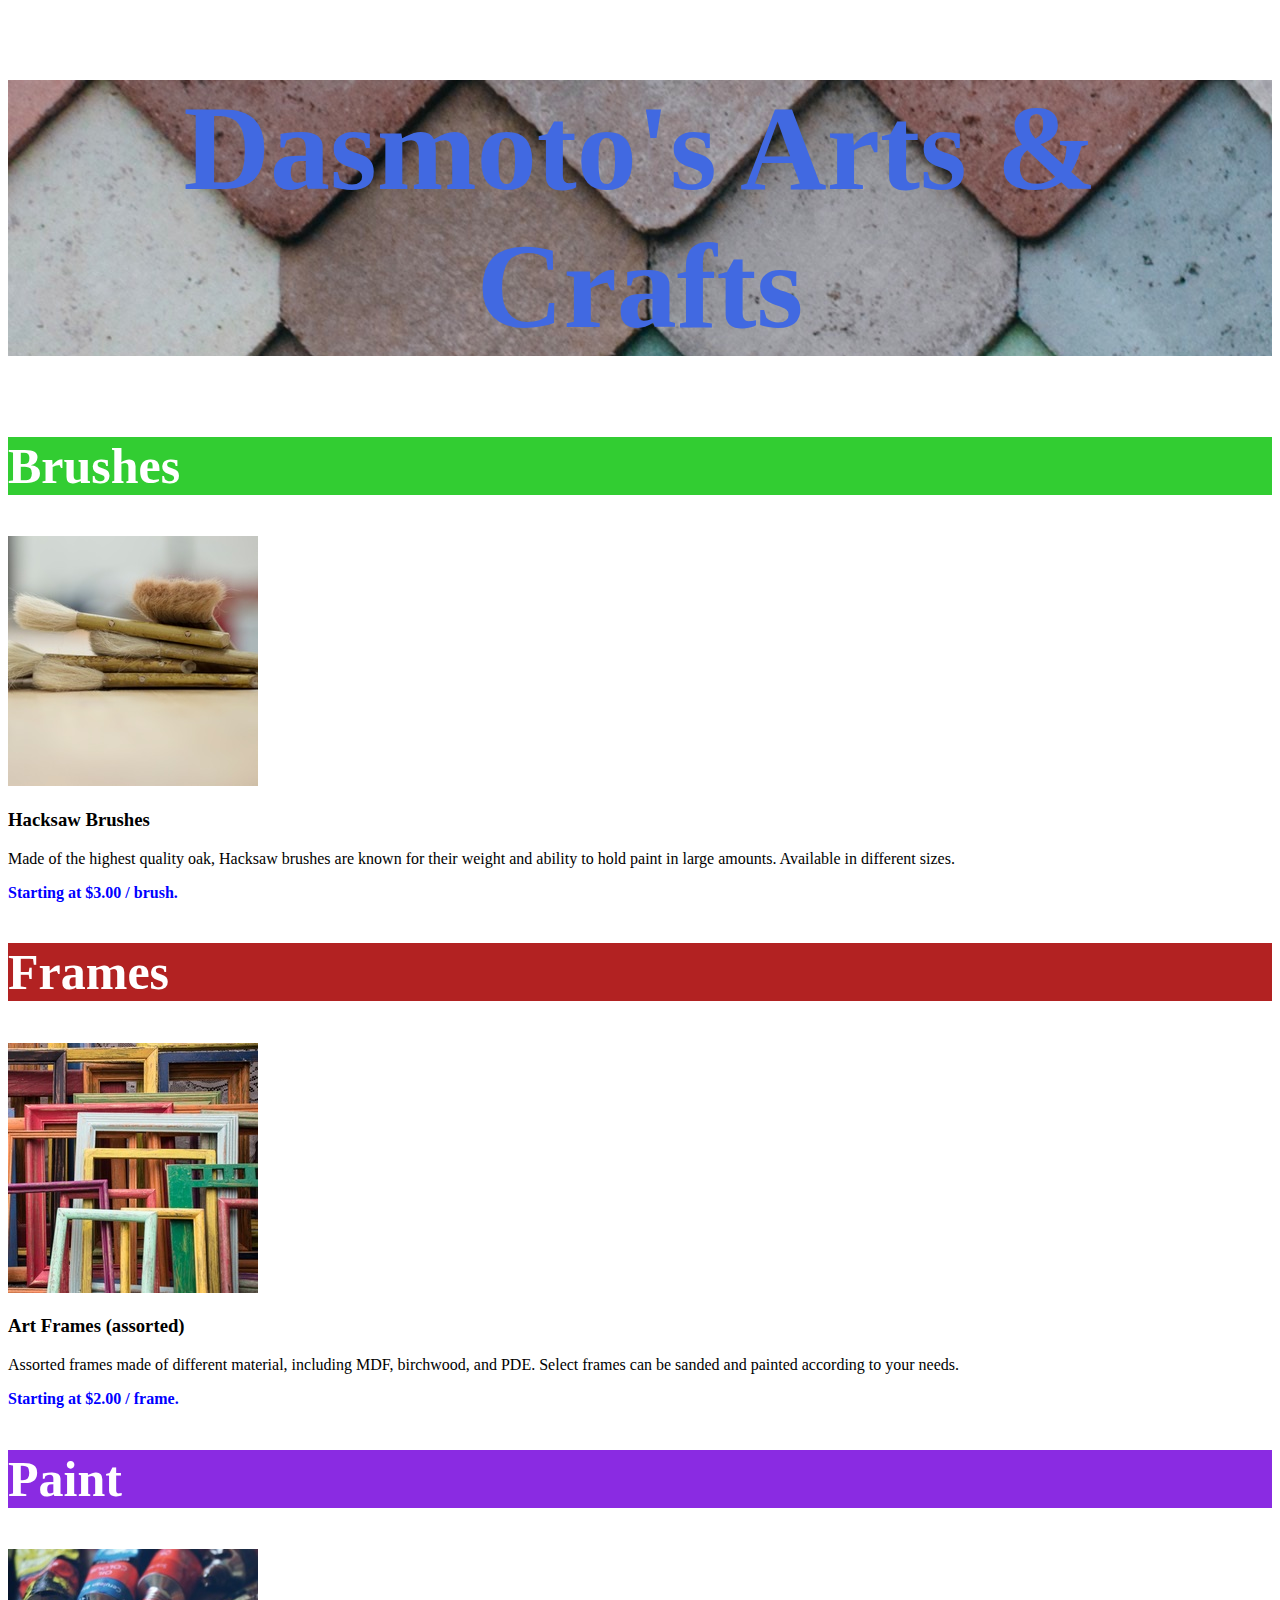
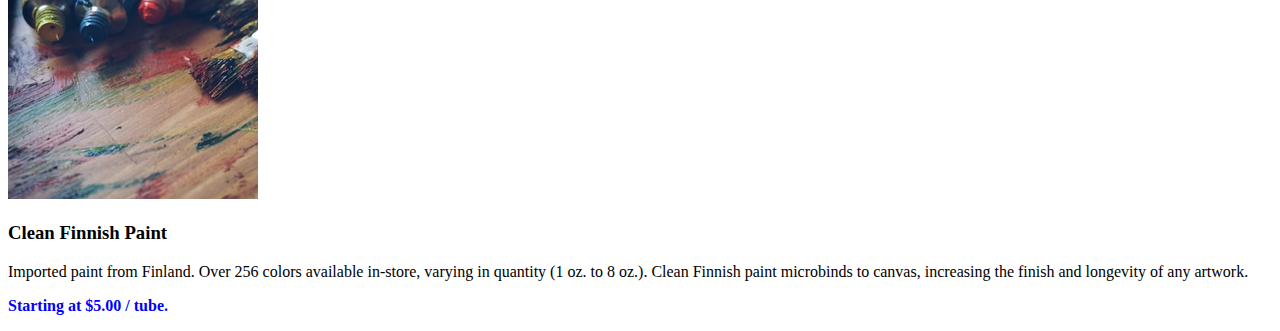
<file: ArtsCrafts/index.html>
<!DOCTYPE html>
<html>
<head>
  <title>Dasmoto's Arts & Crafts</title>
  <link href="./resources/index.css" type="text/css" rel="stylesheet">
</head>
<body>
  <h1>Dasmoto's Arts & Crafts</h1>
  <h2 id="brushes">Brushes</h2>
  <img src="./resources/1.jpeg"></img>
  <h3>Hacksaw Brushes</h3>
  <p>Made of the highest quality oak, Hacksaw brushes are known for their
    weight and ability to hold paint in large amounts. Available in
    different sizes. <div class="bold">Starting at $3.00 / brush.</div></p>
  <h2 id="frames">Frames</h2>
  <img src="./resources/2.jpeg"></img>
  <h3>Art Frames (assorted)</h3>
  <p>Assorted frames made of different material, including MDF, birchwood,
    and PDE. Select frames can be sanded and painted according
    to your needs. <div class="bold">Starting at $2.00 / frame.</div></p>
  <h2 id="paint">Paint</h2>
  <img src="./resources/3.jpeg"></img>
  <h3>Clean Finnish Paint</h3>
  <p>Imported paint from Finland. Over 256 colors available in-store,
    varying in quantity (1 oz. to 8 oz.). Clean Finnish paint microbinds to
    canvas, increasing the finish and longevity of any artwork. <div class="bold">Starting
    at $5.00 / tube.</div></p>
</body>
</html>
</file>
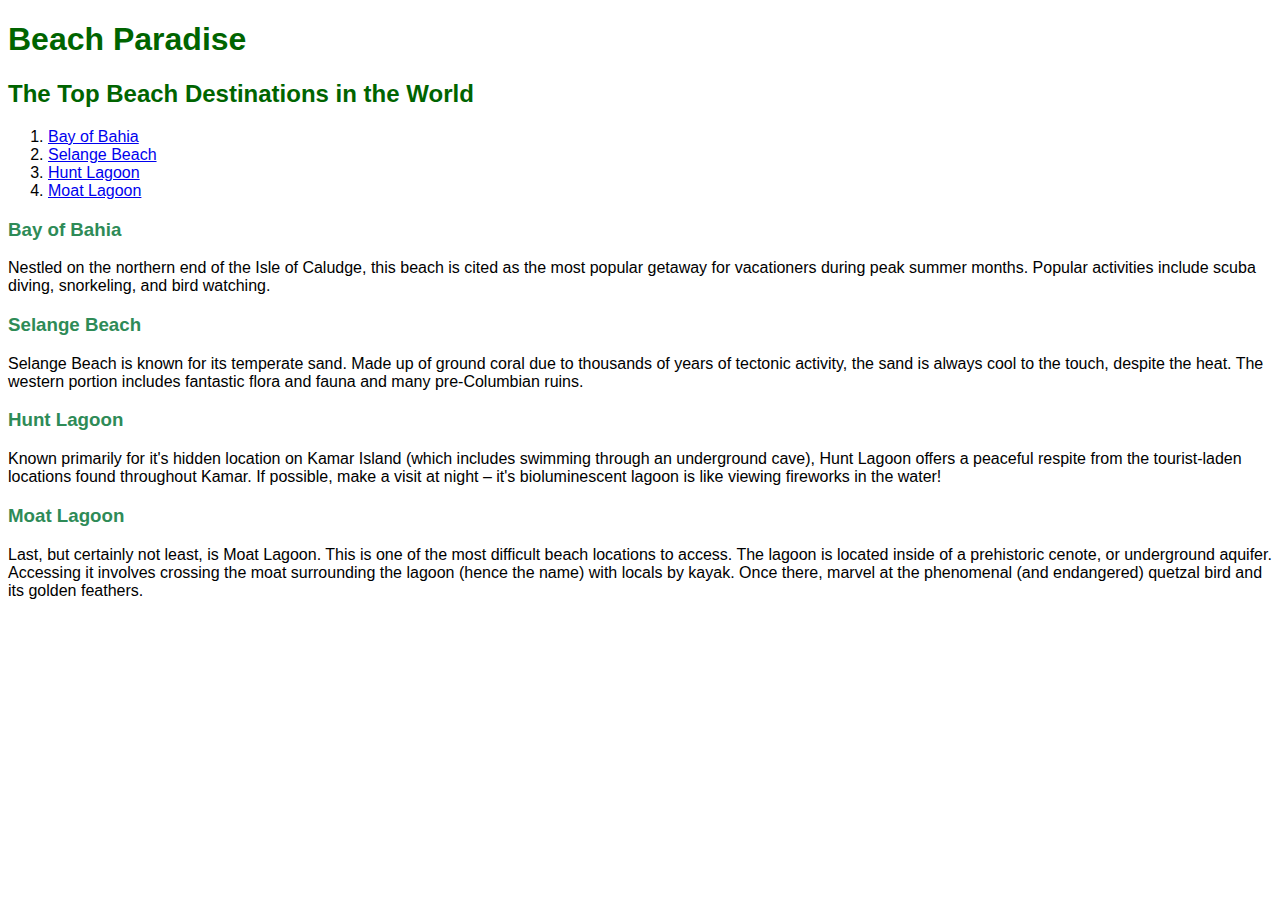
<file: BeachParidise/index.html>
<!DOCTYPE html>
<html>
  <head>
    <title>Beach Paradise</title>
    <link href="./resourses/style.css" type="text/css" rel="stylesheet">
  </head>
  <body>
    <h1>Beach Paradise</h1>
    <h2>The Top Beach Destinations in the World</h2>
    <div class="beaches">
      <ol>
        <li><a href="#bahia">Bay of Bahia</a></li>
        <li><a href="#selange">Selange Beach</a></li>
        <li><a href="#hunt">Hunt Lagoon</a></li>
        <li><a href="#moat">Moat Lagoon</a></li>
      </ol>
    </div>
    <div id="bahia">
      <h3>Bay of Bahia</h3>
      <p>Nestled on the northern end of the Isle of Caludge, this beach is
         cited as the most popular getaway for vacationers during peak summer
          months. Popular activities include scuba diving, snorkeling, and
           bird watching.</p>
    </div>
    <div id="selange">
      <h3>Selange Beach</h3>
      <p>Selange Beach is known for its temperate sand. Made up of
        ground coral due to thousands of years of tectonic activity, the
        sand is always cool to the touch, despite the heat. The western
        portion includes fantastic flora and fauna and many pre-Columbian
        ruins.</p>
    </div>
    <div id="hunt">
      <h3>Hunt Lagoon</h3>
      <p>Known primarily for it's hidden location on Kamar Island (which
        includes swimming through an underground cave), Hunt Lagoon offers
        a peaceful respite from the tourist-laden locations found throughout
        Kamar. If possible, make a visit at night – it's bioluminescent lagoon
        is like viewing fireworks in the water!</p>
    </div>
    <div id="moat">
      <h3>Moat Lagoon</h3>
      <p>Last, but certainly not least, is Moat Lagoon. This is one of the
        most difficult beach locations to access. The lagoon is located
        inside of a prehistoric cenote, or underground aquifer. Accessing it
        involves crossing the moat surrounding the lagoon (hence the name)
        with locals by kayak. Once there, marvel at the phenomenal (and
        endangered) quetzal bird and its golden feathers.</p>
    </div>
  </body>
</html>
</file>
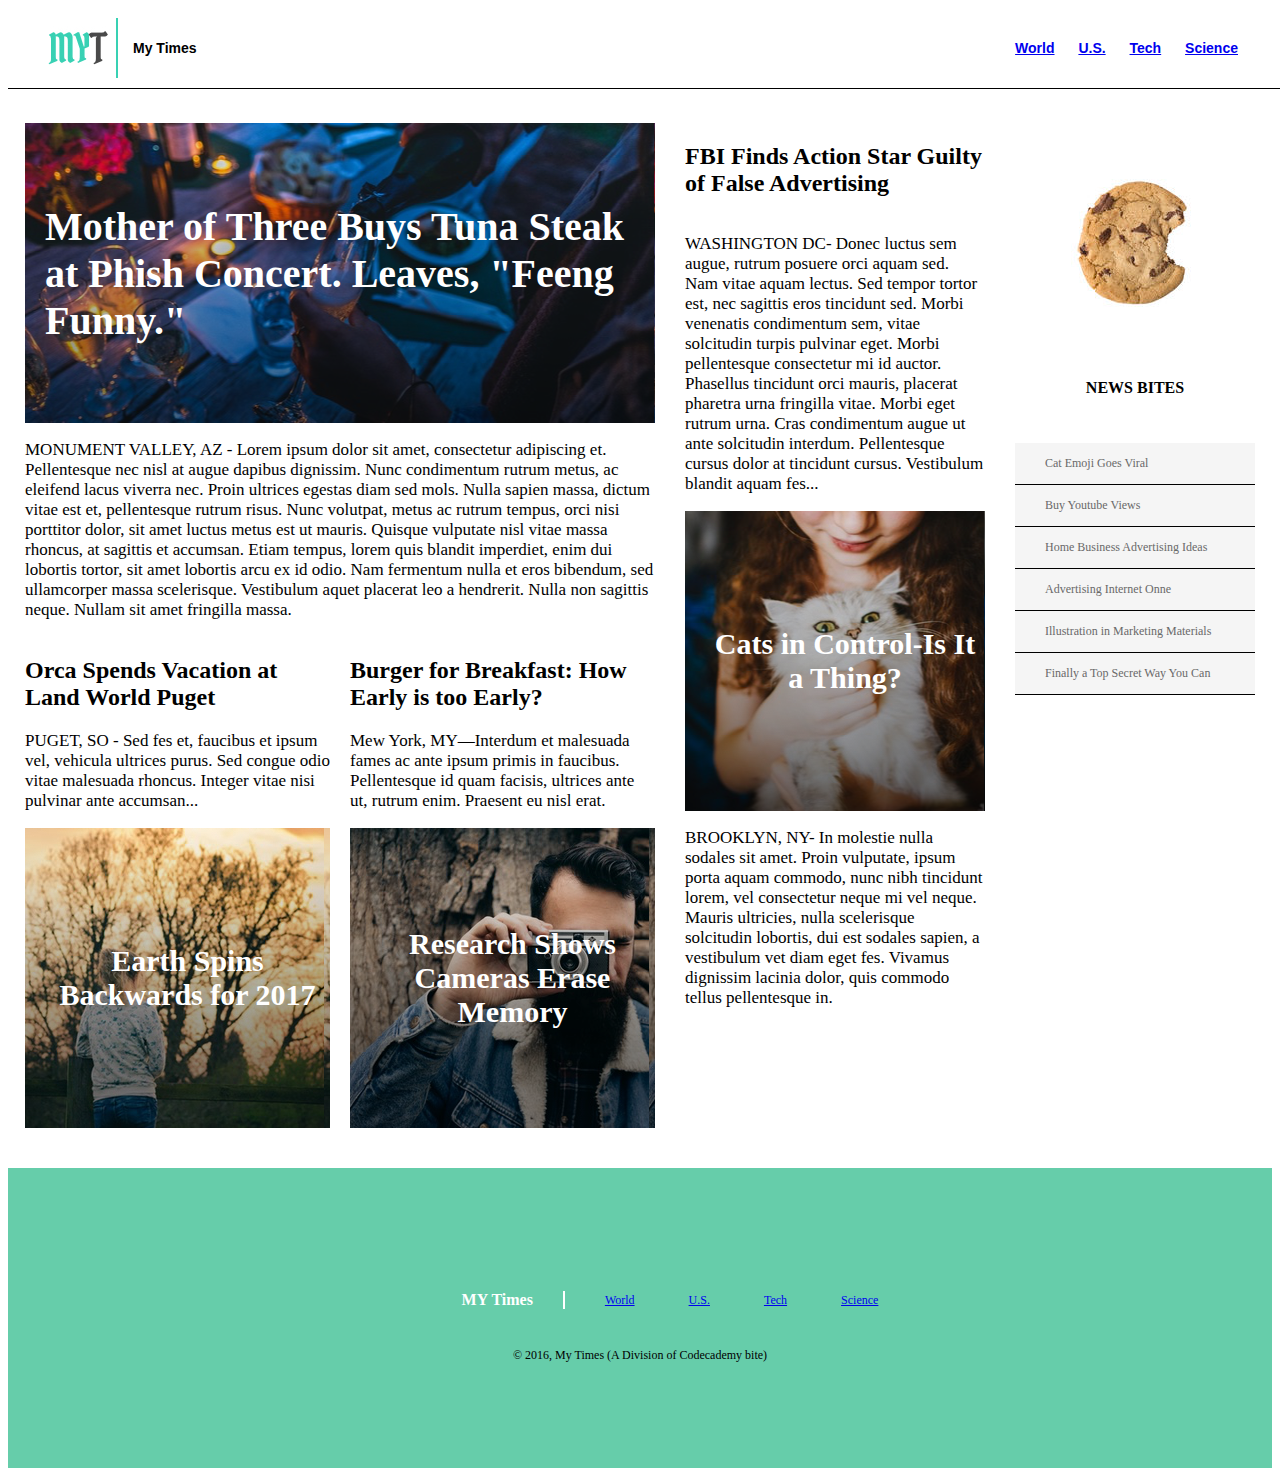
<file: MyTimes/index.html>
<html>
<head>
  <link href="style.css" rel="stylesheet" type="text/css">
</head>
<body>
  <header>
    <div class="logo">
      <img src="res/img-myt-logo.jpg"></img>
      <p>My Times</p>
    </div>
    <nav>
      <span><a href="#">World</a></span>
      <span><a href="#">U.S.</a></span>
      <span><a href="#">Tech</a></span>
      <span><a href="#">Science</a></span>
    </nav>
  </header>

  <div class="column">
    <div class="large">
      <div class="main">
        <div class="image-content">
          <span>Mother of Three Buys Tuna Steak at Phish
            Concert. Leaves, "Feeng Funny."</span>
        </div>
        <p class="story">MONUMENT VALLEY, AZ - Lorem ipsum dolor sit amet, consectetur adipiscing et. Pellentesque nec nisl at augue dapibus dignissim. Nunc condimentum rutrum metus, ac eleifend lacus viverra nec. Proin ultrices egestas diam sed mols. Nulla sapien massa, dictum vitae est et, pellentesque rutrum risus. Nunc volutpat, metus ac rutrum tempus, orci nisi porttitor dolor, sit amet luctus metus est ut mauris. Quisque vulputate nisl vitae massa rhoncus, at sagittis et accumsan. Etiam tempus, lorem quis blandit imperdiet, enim dui lobortis tortor, sit amet lobortis arcu ex id odio. Nam fermentum nulla et eros bibendum, sed ullamcorper massa scelerisque. Vestibulum aquet placerat leo a hendrerit. Nulla non sagittis neque. Nullam sit amet fringilla massa.</p>
      </div>
      <div class="stories2">
        <div class="s2">
          <h2>Orca Spends Vacation at Land World Puget</h2>
          <p class="story">PUGET, SO - Sed fes et, faucibus et ipsum vel, vehicula ultrices purus. Sed congue odio vitae malesuada rhoncus. Integer vitae nisi pulvinar ante accumsan...</p>
          <div class="img2">
            <div class="image-content">
              <span>Earth Spins Backwards for 2017</span>
            </div>
          </div>
        </div>
        <div class="s3">
          <h2>Burger for Breakfast: How Early is too Early?</h2>
          <p class="story">Mew York, MY—Interdum et malesuada fames ac ante ipsum primis in faucibus. Pellentesque id quam facisis, ultrices ante ut, rutrum enim. Praesent eu nisl erat.</p>
          <div class="img3">
            <div class="image-content">
              <span>Research Shows Cameras Erase Memory</span>
            </div>
          </div>
        </div>
      </div>
    </div>
    <div class="medium">
      <h2>FBI Finds Action Star Guilty of False Advertising</h2>
      <p class="story">WASHINGTON DC- Donec luctus sem augue, rutrum posuere orci aquam sed. Nam vitae aquam lectus. Sed tempor tortor est, nec sagittis eros tincidunt sed. Morbi venenatis condimentum sem, vitae solcitudin turpis pulvinar eget. Morbi pellentesque consectetur mi id auctor. Phasellus tincidunt orci mauris, placerat pharetra urna fringilla vitae. Morbi eget rutrum urna. Cras condimentum augue ut ante solcitudin interdum. Pellentesque cursus dolor at tincidunt cursus. Vestibulum blandit aquam fes...</p>
      <div class="img4">
        <div class="image-content">
          <span>Cats in Control-Is It a Thing?</span>
        </div>
      </div>
      <p class="story">BROOKLYN, NY- In molestie nulla sodales sit amet. Proin vulputate, ipsum porta aquam commodo, nunc nibh tincidunt lorem, vel consectetur neque mi vel neque. Mauris ultricies, nulla scelerisque solcitudin lobortis, dui est sodales sapien, a vestibulum vet diam eget fes. Vivamus dignissim lacinia dolor, quis commodo tellus pellentesque in.</p>
    </div>
    <div class="small">
      <img src="res\img-news-bite.png"></img>
      <h3 class="bites">NEWS BITES</h3>
      <div class="list">
        <span>Cat Emoji Goes Viral</span>
        <span>Buy Youtube Views</span>
        <span>Home Business Advertising Ideas</span>
        <span>Advertising Internet Onne</span>
        <span>Illustration in Marketing Materials</span>
        <span>Finally a Top Secret Way You Can</span>
      </div>
    </div>
  </div>
</div>
<footer>
  <div class="info">
    <span class="logo">MY Times</span>
    <nav>
      <span><a href="#">World</a></span>
      <span><a href="#">U.S.</a></span>
      <span><a href="#">Tech</a></span>
      <span><a href="#">Science</a></span>
    </nav>
  </div>
  <div class="copyright">© 2016, My Times (A Division of Codecademy bite)</div>
</footer>
</body>
</html>
</file>
<file: ArtsCrafts/resources/index.css>
h1{
  font-size: 120px;
  text-align: center;
  background-image: url("./title_bg.jpeg");
  color: royalblue;
}

h2{
  font-size: 50px;
}

#brushes{
  color: white;
  background-color: limegreen;
}

#frames{
  color: white;
  background-color: firebrick;
}

#paint{
  color: white;
  background-color: blueviolet;
}

.bold{
  color: blue;
  font-weight: bold;
}
</file>
<file: BeachParidise/resourses/style.css>
html{
  font-family: Helvetica, sans-serif;
}

h1,h2{
  color: DarkGreen;
}

h3{
  color: SeaGreen;
}
</file>
<file: MyTimes/style.css>
header {
  display: flex;
  align-items: center;
  position: fixed;
  z-index: 1;
  width: 100%;
  height: 80px;
  border-bottom: 1px solid black;
  background-color: white;
  font-family: "Verdana", sans-serif;
  font-size: 14px;
  font-weight: bold;
}

body{
  display: flex;
  flex-direction: column;
  z-index: 1;
  //justify-content: center;
}

.logo{
  display: flex;
  align-items: center;
  flex-grow: 1;
  padding-left: 40px;
}

.logo p{
  padding-left: 15px
}

header nav{
  padding-right: 40px;
}

nav span {
  display: inline-block;
  padding: 20px 10px;
}

.column{
  display: flex;
  //margin-top: 115px;
  margin: 115px auto auto auto;
  width: 1232px;
  justify-content: center;
}

.large{
  display: flex;
  width: 630px;
  flex-direction: column;
}

.medium{
  display: flex;
  width: 300px;
  margin-left: 30px;
  flex-direction: column;
}

.small{
  display: flex;
  width: 240px;
  margin-left: 30px;
  flex-direction: column;
}

.story{
  font-family: Georgia;
  font-size: 17px;
  color: black;
}

.image-content{
  display: flex;
  justify-content: center;
  font-family: Georgia;
  font-weight: bold;
  font-size: 30px;
  color: white;
  height: 300px;
  flex-direction: column;
  text-align: center;
}

.main .image-content{
  text-align: left;
  margin-top: 0;
  width: 630px;
  font-size: 40px;
  background-image: url("res/img-story-main.png");
}

.image-content span{
  margin-left: 20px;
}

.img2 .image-content{
  background-image: url("res/img-story-2.png");
}

.img3 .image-content{
   background-image: url("res/img-story-3.png");
}

.img4 .image-content{
   background-image: url("res/img-story-1.png");
}

.stories2{
  display: flex;
  flex-direction: row;
}

.s2{
  width: 50%;
  margin-left: 0;
}

.s3{
  width: 50%;
  margin-left: 20px;
}

.bites{
  text-align: center;
  font-size: 16px;
  font-weight: bold;
}

.list{
  display: flex;
  flex-direction: column;
  margin-top: 30px;
  background-color: WhiteSmoke;
  font-family: Verdana;
  font-size: 12px;
  color: DimGray;
}

.list span{
  padding: 13px 30px;
  border-bottom: 1px solid black;
}

footer{
  display: flex;
  flex-direction: column;
  align-items: center;
  justify-content: center;
  height: 300px;
  background-color: MediumAquamarine;
  width: 100%;
  margin-top: 40px;
}

footer .logo{
  display: inline-block;
  padding-right: 30px;
  border-right: 2px solid white;
  font-family: Georgia;
  font-size: 16px;
  font-weight: bold;
  color: white;
}

.info{
  display: flex;
  flex-direction: row;
  align-items: center;
}

footer span{
  margin-left: 30px;
  font-family: Verdana;
  font-size: 12px;
}

.copyright{
  font-family: Verdana;
  font-size: 12px;
  margin-top: 20px;
}
</file>
